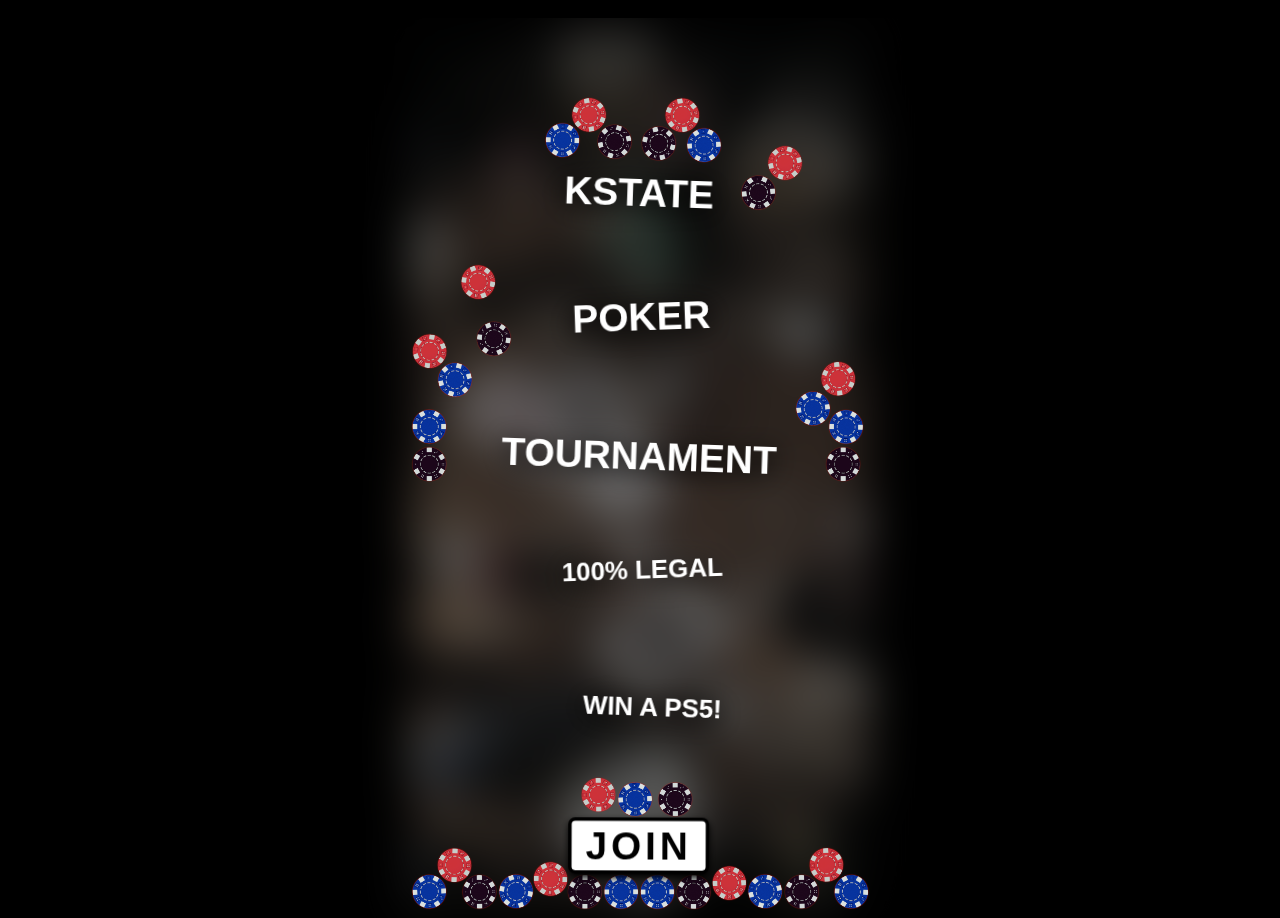
<file: index.html>
<!DOCTYPE html>
<html>
  <head>
	<meta http-equiv="Content-Type" content="text/html; charset=utf-8" />
	<meta http-equiv="X-UA-Compatible" content="chrome=1,IE=edge" />
	<title>Poker Landing Page fast</title>
	<style>
		html {
			height:100%;
		}
		body {
			background-color:#000;
			margin:0;
			height:100%;
		}
	</style>
	<!-- copy these lines to your document head: -->

	<meta name="viewport" content="user-scalable=no" />
	
	<meta name="viewport" content="width=device-width, initial-scale=1.0, user-scalable=no">
}

	<!-- end copy -->
  </head>
  <body>
	<!-- copy these lines to your document: -->

	<div id="pokerlandingpagefast_hype_container" class="HYPE_document" style="margin:auto;position:relative;width:100%;height:100%;overflow:hidden;">
		<script type="text/javascript" charset="utf-8" src="Poker%20Landing%20Page%20fast.hyperesources/pokerlandingpagefast_hype_generated_script.js?71796"></script>
	</div>

	<!-- end copy -->
	


	<!-- text content for search engines: -->

	<div style="display:none" aria-hidden=true>

		<div></div>
		<div>KSTATE
</div>
		<div>POKER
</div>
		<div>TOURNAMENT
</div>
		<div>100% LEGAL
</div>
		<div>WIN A PS5!
</div>
		<div>JOIN</div>

	</div>

	<!-- end text content: -->

  </body>
</html>
</file>
